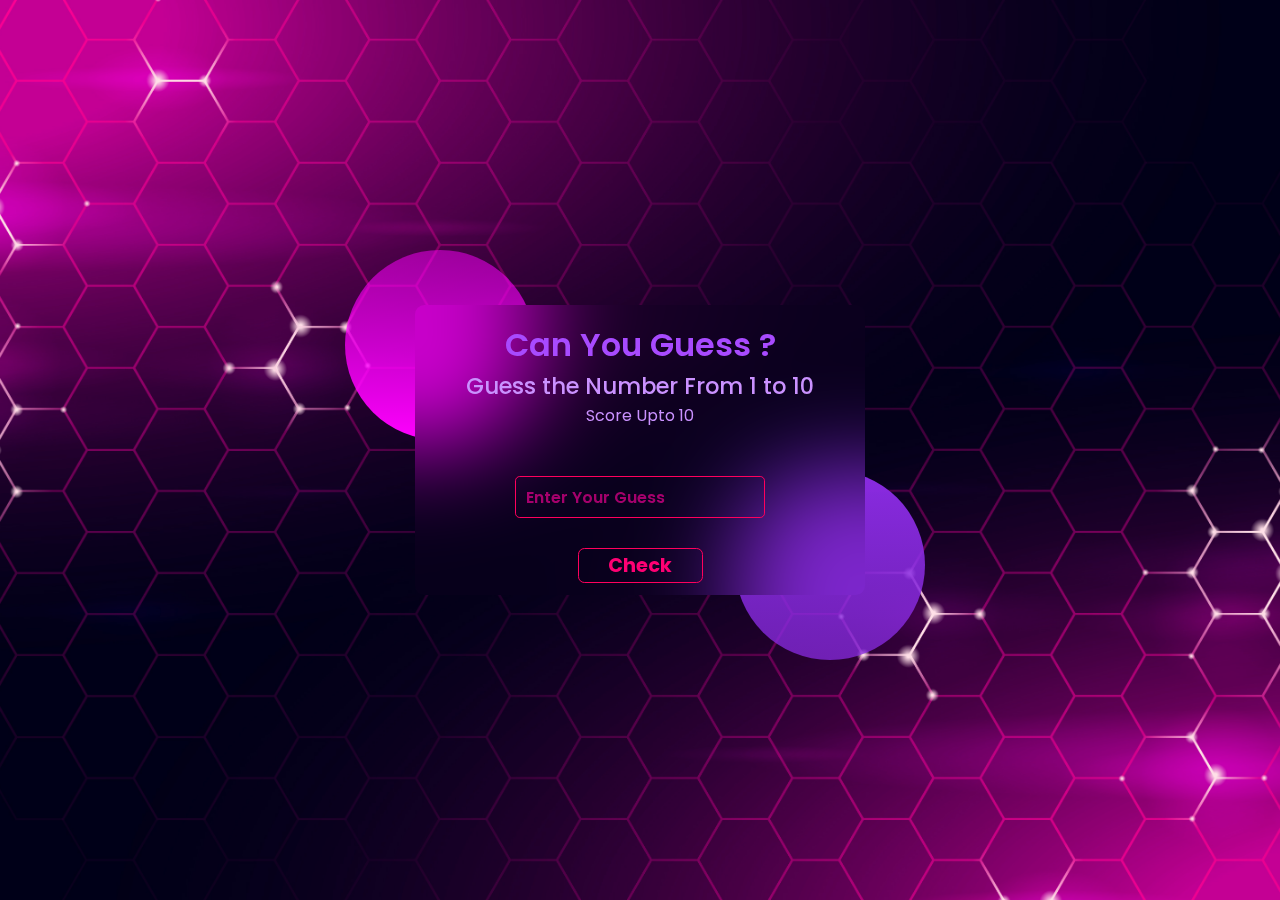
<file: index.html>
<!DOCTYPE html>
<html lang="en">
<head>
    <meta charset="UTF-8">
    <meta name="viewport" content="width=device-width, initial-scale=1.0">
    <title>Guess the Number</title>
    <link rel="stylesheet" href="style.css">
</head>
<body>

    <div class="shape">
        <div class="circle" id="round1"></div>
        <div class="circle" id="round2"></div>
    </div>

    <div class="container">
        <h1>Can You Guess ? </h1>
    
        <h1>Guess the Number From 1 to 10</h1>

        <p>Score Upto 10</p>
    
        <div class="input">
            <input type="text" name="usernumber" placeholder="Enter Your Guess" id="number" required>
    
        <button type="submit">Check</button>
        </div>
        
    </div>

    <script src="guess.js"></script>

</body>
</html>
</file>
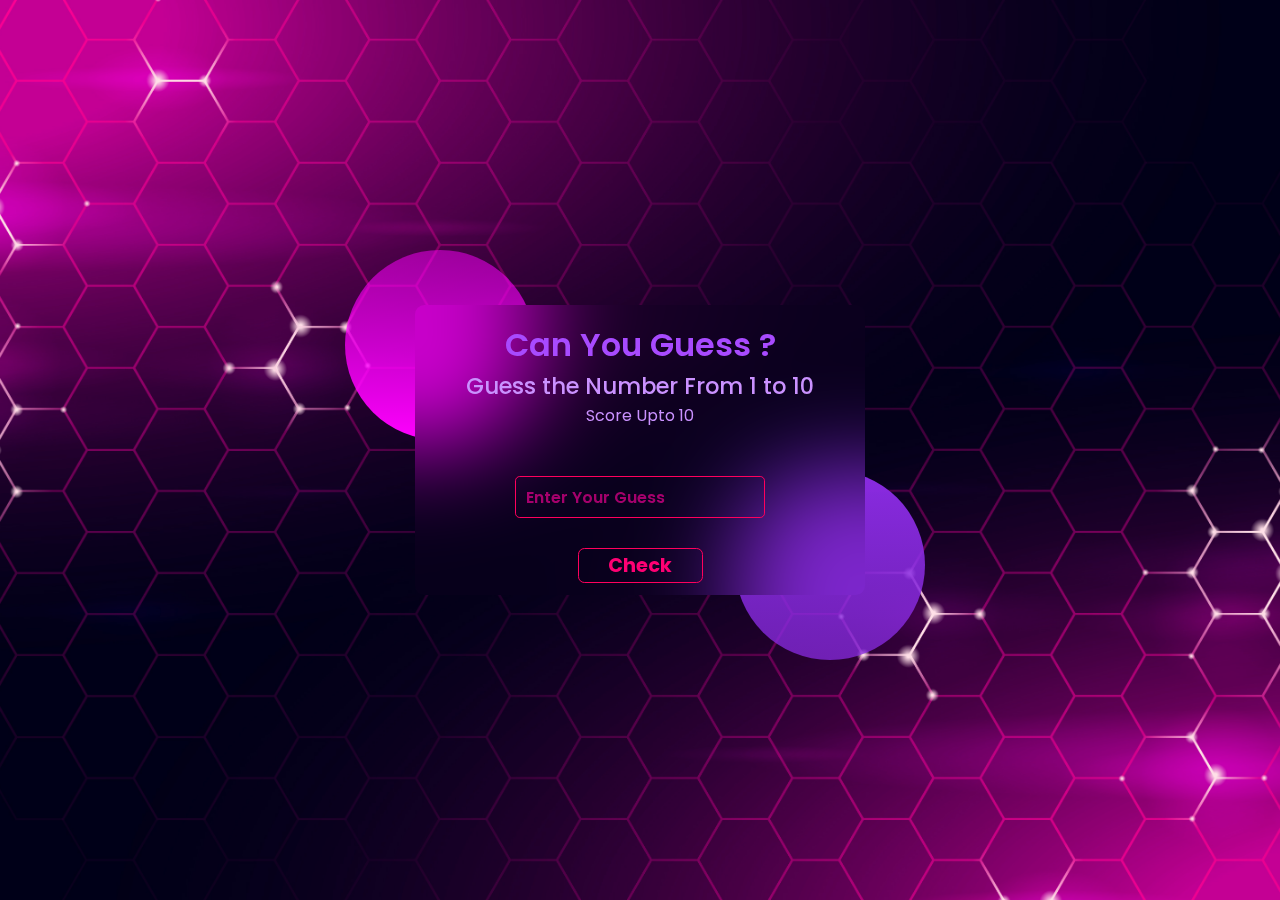
<file: guess.html>
<!DOCTYPE html>
<html lang="en">
<head>
    <meta charset="UTF-8">
    <meta name="viewport" content="width=device-width, initial-scale=1.0">
    <title>Guess the Number</title>
    <link rel="stylesheet" href="style.css">
</head>
<body>

    <div class="shape">
        <div class="circle"></div>
        <div class="circle"></div>
    </div>

    <div class="container">
        <h1>Can You Guess ? </h1>
    
        <h1>Guess the Number From 1 to 10</h1>

        <p>Score Upto 10</p>
    
        <div class="input">
            <input type="text" name="usernumber" placeholder="Enter Your Guess" id="number" required>
    
        <button type="submit">Check</button>
        </div>
        
    </div>

    <script src="guess.js"></script>

</body>
</html>
</file>
<file: style.css>
@import url('https://fonts.googleapis.com/css2?family=Poppins:wght@200;300;400;500;600;700&display=swap');

*{
    margin: 0;
    padding: 0;
    box-sizing: border-box;
    font-family: 'Poppins', sans-serif;
}

body{
    display: flex;
    justify-content: center;
    align-items: center;
    min-height: 100vh;
    min-width: 100vw;
    background-image: url(images/background.jpg);
    background-repeat: no-repeat;
    background-size: cover;
    background-position: center;
    overflow: hidden;
}

.container{
    width: 450px;
    height: 290px;
    backdrop-filter: blur(50px);
    border-radius: 0.6rem;
    padding: 1rem;
    position: relative;
    z-index: 999;
    transition: all 1s;
}

.shape{
    position: relative;
}


.circle{
    width: 190px;
    height: 190px;
    position: absolute;
    border-radius: 50%;
}

.shape .circle:first-child{
    background: linear-gradient(to bottom,rgba(255, 0, 255, 0.486),rgb(255, 0, 255));
    top: -200px;
    left: -70px;
}
.shape .circle:last-child{
    background: linear-gradient(to bottom,blueviolet,rgba(137, 43, 226, 0.741));
    bottom: -210px;
    right: -510px;
}
.shape .round:first-child{
    background: linear-gradient(to bottom,rgba(255, 0, 255, 0.486),rgb(255, 0, 255));
    top: -300px;
    left: -70px;
}

.shape .round:last-child{
    background: linear-gradient(to bottom,blueviolet,rgba(137, 43, 226, 0.741));
    bottom: -300px;
    right: -510px;
}

.shape .round,.shape .circle{
    transition: all 1s;
}

.container h1{
    color: rgb(168, 74, 255);
    text-align: center;
    font-weight: 600;
}

.container h1:nth-child(2){
    font-size: 1.4rem;
    font-weight: 500;
    color: rgb(202, 145, 255);
}

p{
    text-align: center;
    color: rgb(202, 145, 255);
}

.input{
    display: flex;
    flex-direction: column;
    align-items: center;
    justify-content: space-between;
    margin-top: 3rem;
    gap: 30px;
}
.container input{
    width: 60%;
    outline: none;
    border: 1px solid rgb(255, 0, 93);
    border-radius: 0.3rem;
    font-size: 1.4rem;
    padding: 0.2rem 1rem;
    background: transparent;
    color: rgb(220, 182, 255);
    font-weight: 700;
    position: relative;
    transition: all 0.4s;
}

.container input::placeholder{
    font-size: 1rem;
    font-weight: 600;
    position: absolute;
    top: 50%;
    left: 32%;
    transform: translate(-50%,-50%);
    color: rgba(255, 0, 153, 0.633);
    transition: all 0.4s;
}


.container input:focus{
    border: 1px solid rgb(255, 0, 247);
    box-shadow:  rgba(255, 0, 247, 0.516) 5px -3px 18px,  rgba(255, 0, 247, 0.796) -2px 3px 16px;
}

.container input:focus::placeholder{
    color: rgb(255, 0, 247);
}

.container .input button{
    width: 125px;
    height: 35px;
    border-radius: 0.4rem;
    border: none;
    background: transparent;
    border: 1px solid rgb(255, 0, 93);
    color: rgb(255, 0, 115);
    font-size: 1.2rem;
    font-weight: 700;
    cursor: pointer;
    transition: all 0.6s;
}

.container .input button:hover{
    background:rgb(255, 0, 93);
    color: white;
    letter-spacing: 1px;
}

.green{
    color: rgb(66, 198, 94);
}

.red{
    color: red;
}

.mgtop{
    padding-top: 2rem;
}

.red,.green{
    margin-top: 0.3rem;
    text-align: center;
    font-size: 1.3rem;
    padding-bottom: 2rem;
    scale: 0;
    opacity: 0;
    animation: animate 1s forwards 0.7s;
}

.result{
    text-align: center;
    scale: 0;
    opacity: 0;
    padding-top: 2rem;
    color: rgb(195, 135, 255);
    font-weight: 500;
    font-size: 1.7rem;
    animation: animate 1s forwards 0.7s;
}

.result span{
    color: rgb(0, 219, 0);
    font-weight: 600;
    font-size: 2.5rem;
    scale: 0;
    opacity: 0;
    animation: animate 1s forwards 0.7s;
}

.result span.zero{
    color: red;
    font-size: 2rem;
    padding-left: 0.3rem;
    scale: 0;
    opacity: 0;
    animation: animate 1s forwards 0.7s;
}

.animation{
    animation: height 1s forwards;
}

.move{
    animation: smallheight 1s forwards;
}


@keyframes animate {

    to{
        scale: 1;
        opacity: 1;
    }
    
}

@keyframes height {
    to{
        height: 490px;
    }
}

@keyframes smallheight {
    to{
        height: 400px;
    }
}


@media screen and (max-width:631px){
    .circle{
        width: 150px;
        height: 150px;
    }

    .shape .circle:first-child{
        top: -210px;
        left: -60px;
    }

    .shape .circle:last-child{
        bottom: -210px;
        right: -430px;
    }
    .shape .round:first-child{
        top: -290px;
        left: -40px;
    }
    .shape .round:last-child{
        bottom: -290px;
        right: -430px;
    }

    .container{
        width: 382px;
        height: 330px;
    }

    .input input{
        font-size: 1.2rem;
        width: 80%;
        height: 5vh;
    }

}

@media screen and (max-width:474px) and (min-width :190px){
    .container{
        width: 300px;
        height: 290px;
    }

    .container .input input::placeholder{
        font-size: 0.9rem
    }

    .container h1:first-child{
        font-size: 1.3rem;
    }
    .container h1:nth-child(2), 
    .container h3,h5,  
    .container .input input,
    .container .input button,
    .container .red,
    .container .green{
        font-size: 1rem;
    }

    .container p{
        font-size: 0.8rem;
    }

    .container .input button{
        width: 100px;
    }

    .container .result{
        padding-top: 0rem;
    }

    @keyframes height {
        to{
            height: 410px;
        }
    }
    @keyframes smallheight {
        to{
            height: 350px;
        }
    }

    .shape .circle:last-child{
        right: -340px;
        bottom: -190px;
    }
    .shape .circle:first-child{
        top: -190px;
        left: -40px;
    }

    .shape .circle{
        width: 120px;
        height: 120px;
    }

    .shape .round:first-child{
        top: -230px;
    }
    .shape .round:last-child{
        bottom: -230px;
        right: -340px;
    }
}

@media screen and (max-width:385px) and (min-width : 190px){
    .shape .circle{
        width: 100px;
        height: 100px;
    }

    .container{
        width: 260px;
    }

    .shape .circle:first-child{
        top: -180px;
    }
    .shape .circle:last-child{
        bottom: -180px;
        right: -290px;
    }
    .shape .round:first-child{
        top: -230px;
    }
    .shape .round:last-child{
        bottom: -230px;
        right: -290px;
    }

    .container .input input::placeholder{
        left: 38%;
    }

    .container .input input{
        height: 7vh;
        font-size: 1.2rem;
    }

    .container h1:nth-child(2){
        font-size: 0.9rem;
    }
}

@media screen and (max-width :295px) and (min-width : 190px){
    .container{
        width: 200px;
    }

    .container h1:nth-child(2){
        font-size: 0.6rem;
    }

    .container .input input::placeholder{
        left: 40%;
        font-size: 0.7rem;
    }

    .shape .circle{
        width: 80px;
        height: 80px;
    }

    .shape .circle:first-child{
        top: -170px;
        left: -30px;
    }

    .shape .circle:last-child{
        right: -230px;
    }

    .shape .round:first-child
    {
        top: -230px;
    }
    .shape .round:last-child{
        bottom: -230px;
    } 
    .container .input input{
        font-size: 1.2rem;
    }
}
</file>
